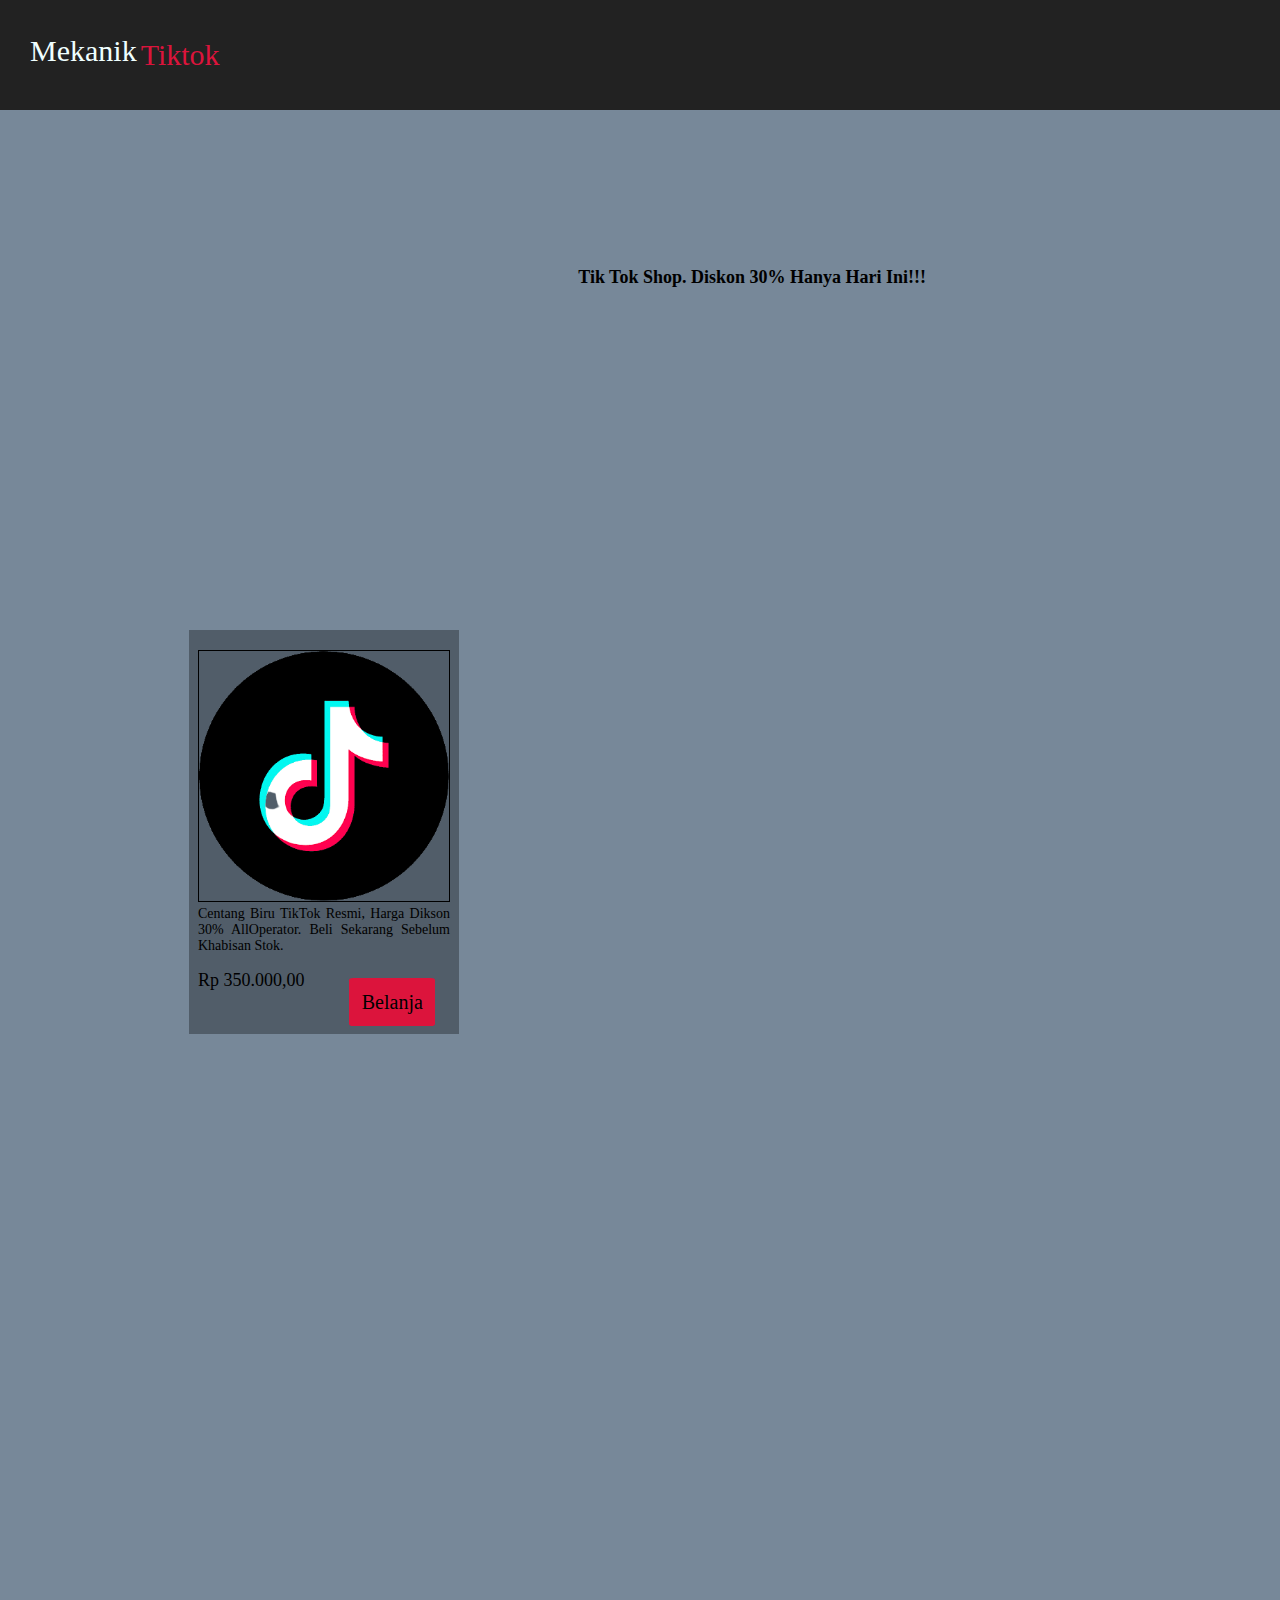
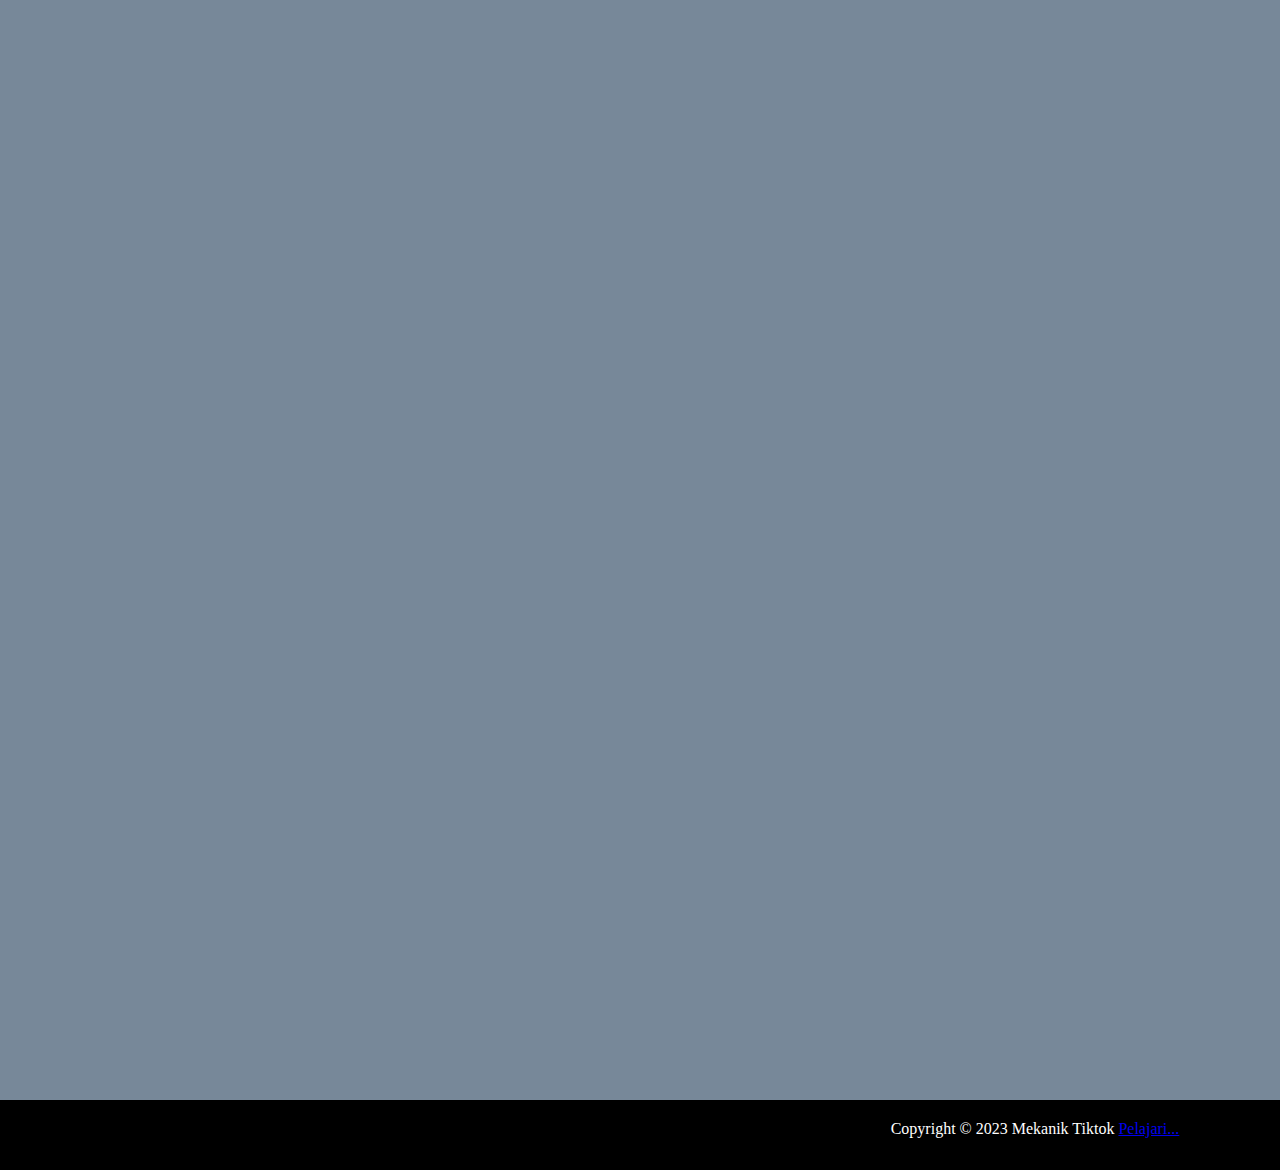
<file: Mekanik Tiktok/shop.html>
<!DOCTYPE html>
<html lang="en">
<head>
    <meta charset="UTF-8">
    <meta name="viewport" content="width=device-width, initial-scale=1.0">
    <link rel="stylesheet" href="shop.css" />
    <title>Shop</title>
</head>
<body>
    <div class="fContainer">
        <nav class="wrapper">
            <div class="brand">
                <div class="firstname">mekanik</div>
                <div class="lastname">tiktok</div>
            </div>
            <div class="subj">
                <b>Tik Tok Shop. Diskon 30% Hanya Hari Ini!!!</b>
            </div>
            <ul class="navigation">
                <li><a href="index.html">Beranda</a></li>
                <li><a href="shop.html" class="active">Belanja</a></li>
                <li><a href="news.html">Terbaru</a></li>
                <li><img src="logo_tiktok.png" alt="..."/></li>
            </ul>
                <div class="content" style="text-align: justify;">
                    <div class="item1">
                            <img src="logo_tiktok.png " width="250px" height="250px" border="1px" >
                            <ul>
                                <li>Centang Biru TikTok Resmi, Harga Dikson 30% AllOperator. Beli Sekarang Sebelum Khabisan Stok.</li><p><br>
                                <li><div class="harga1">Rp 350.000,00</div></li>
                                <li><a href="/" class="tuku">Belanja</a></li>
                            </ul>
                    </div>
                </div>
        </nav>
    </div>
    </div>
    <div class="copy" style="background-color: black; text-align: center;">
    <font color="white">
        <flooter>Copyright &copy; 2023 Mekanik Tiktok 
            <a href="C:\Users\AXIOO 14\Documents\Mekanik Tiktok">Pelajari...    </a>
        </flooter>
    </font>
    </div>
</body>
</html>
</file>
<file: Mekanik Tiktok/shop.css>
*, html, body {
    margin: 0;
    padding: 0;
    font-family: 'Lucida Sans';
}

.fContainer {
    display: flex;
    width: 250vh;
    height: 300vh;
    background-color: lightslategray;
    position: relative;
}

.wrapper {
    display: flex;
    justify-content: space-between;
    align-items: center;
    font-size: 20px;
    padding: 15px;
    width: 800vh;
    height: 80px;
    background-color: #222;
    box-shadow: 0 7px 15px 0 rgba(0,0,0,0,9);
}

.brand {
    display: flex;
    flex-direction: row;
    font-size: 1.5em;
    padding: 15px;
    text-transform: capitalize;
}

.firstname {
color: azure;
font-weight: 700px;
}

.lastname {
color: crimson;
padding: 4px;
}

.subj {
    display: flex;
    justify-content: center;
    align-items: center;
    margin-top: 20%;
    font-size: 18px;
}

.content {
    display: flex;
    justify-content: center;
    align-items: center;
    position:relative;
    right: 80%;
    margin-top: 70%;
    padding-top: 20px;
    padding-bottom: 20px;
    padding-right: 10px;
    padding-left: 10px;
    background-color: rgba(0, 0, 0, 0.315);
    font-size: 14px;
    width: 250px;
}

.content > div>ul {
    list-style-type: none;
}
.tuku {
    color: black;
    font-size: 20px;
    background-color: crimson;
    text-decoration: none;
    padding: 5%;
    border-radius: 5%;
    margin: 60%;
}

.tuku:hover {
    color:white;
    transition: all .3s ease-in-out;
}
.harga1 {
    display: flex;
    font-size: 18px;
}

.navigation {
    display: flex;
    flex-direction: row;
    justify-content: center;
    align-items: center;
    position:relative;
    left: 5%;
}

.navigation > li {
    list-style-type: none;
    padding: 15px;
}

.navigation > li > a {
    color: white;
    font-size: 20px;
    text-decoration: none;
    text-transform: capitalize;
}

.navigation > li>a:hover {
    color: crimson;
    transition:all .3s ease-in-out;
}

.navigation>li>img {
    width: 50px;
    height: 50px;
}

.active {
    background-color: crimson;
    color: white;
    padding: 15%;
}

.active:hover {
    color: white !important;    
}

.copy {
    width: 230vh;
    height: 50px;
    justify-content: center;
    align-items: center;
    padding-top: 20px;
}
</file>
